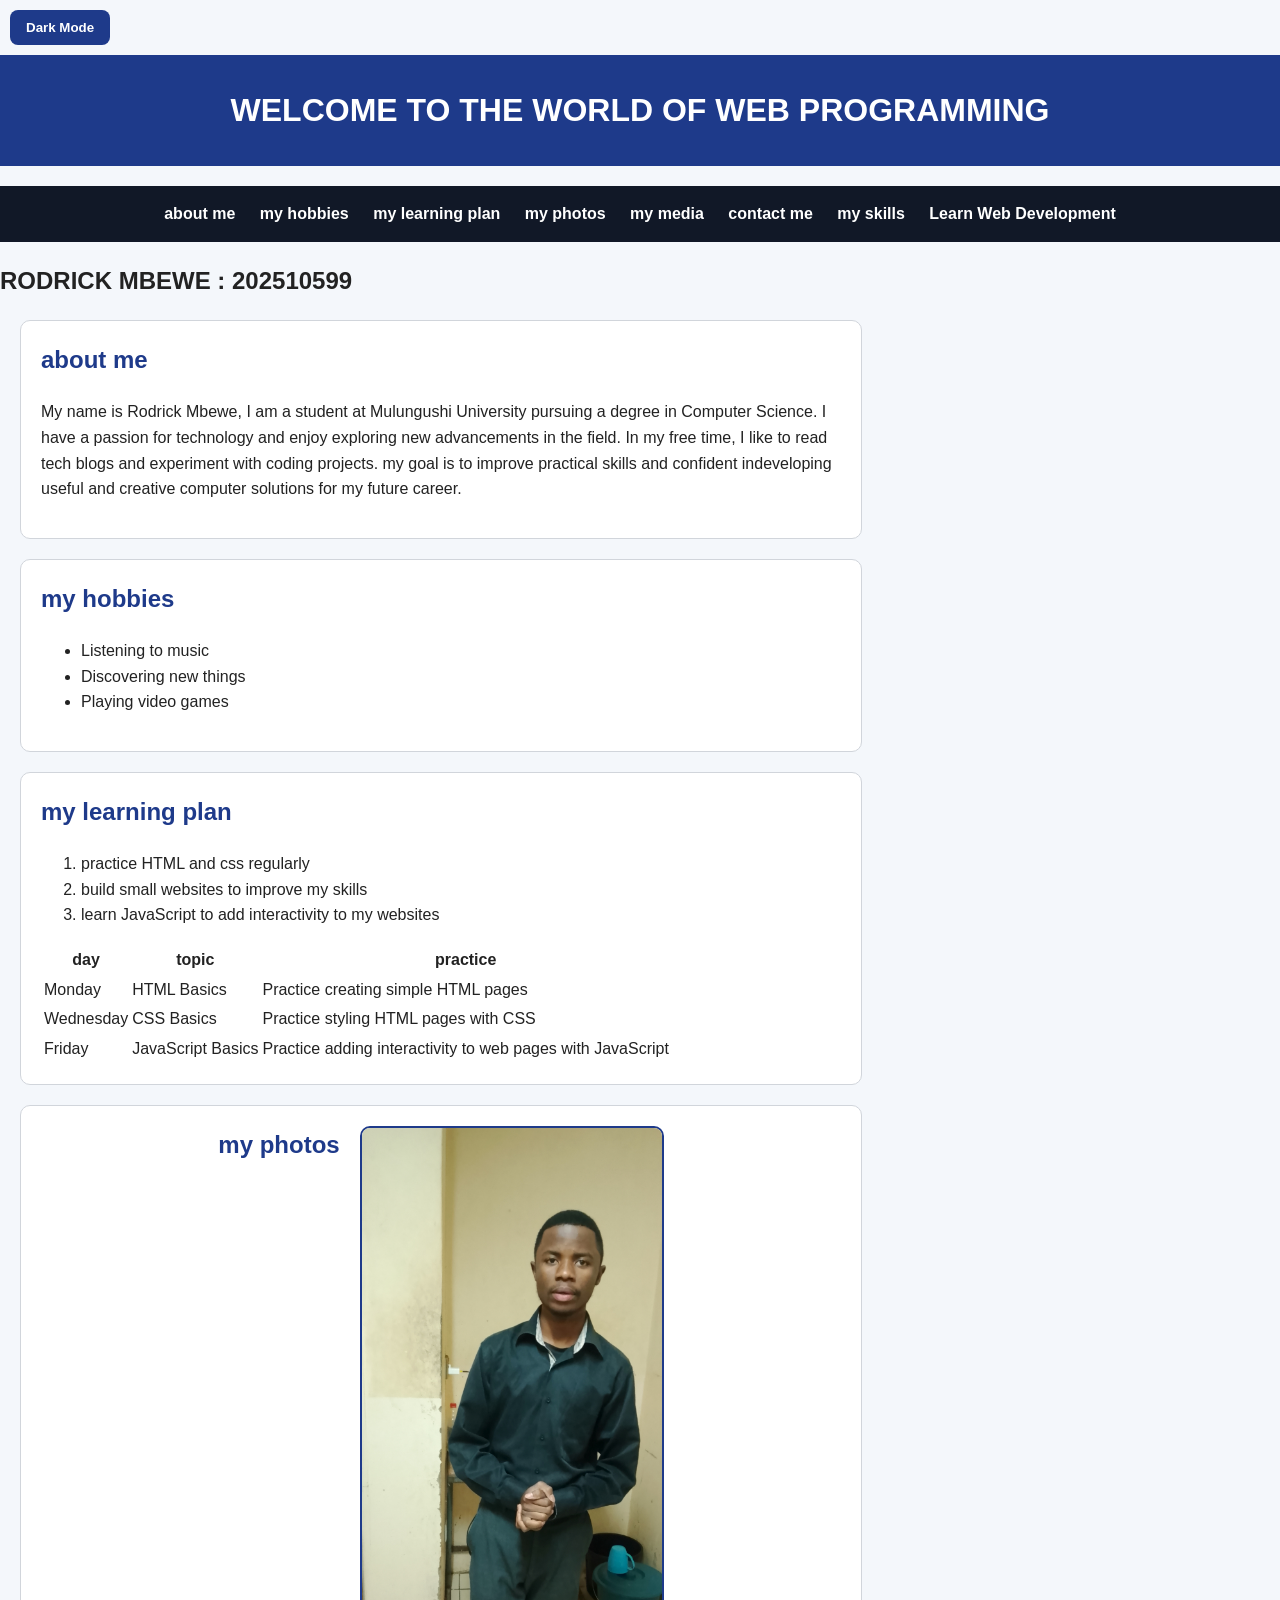
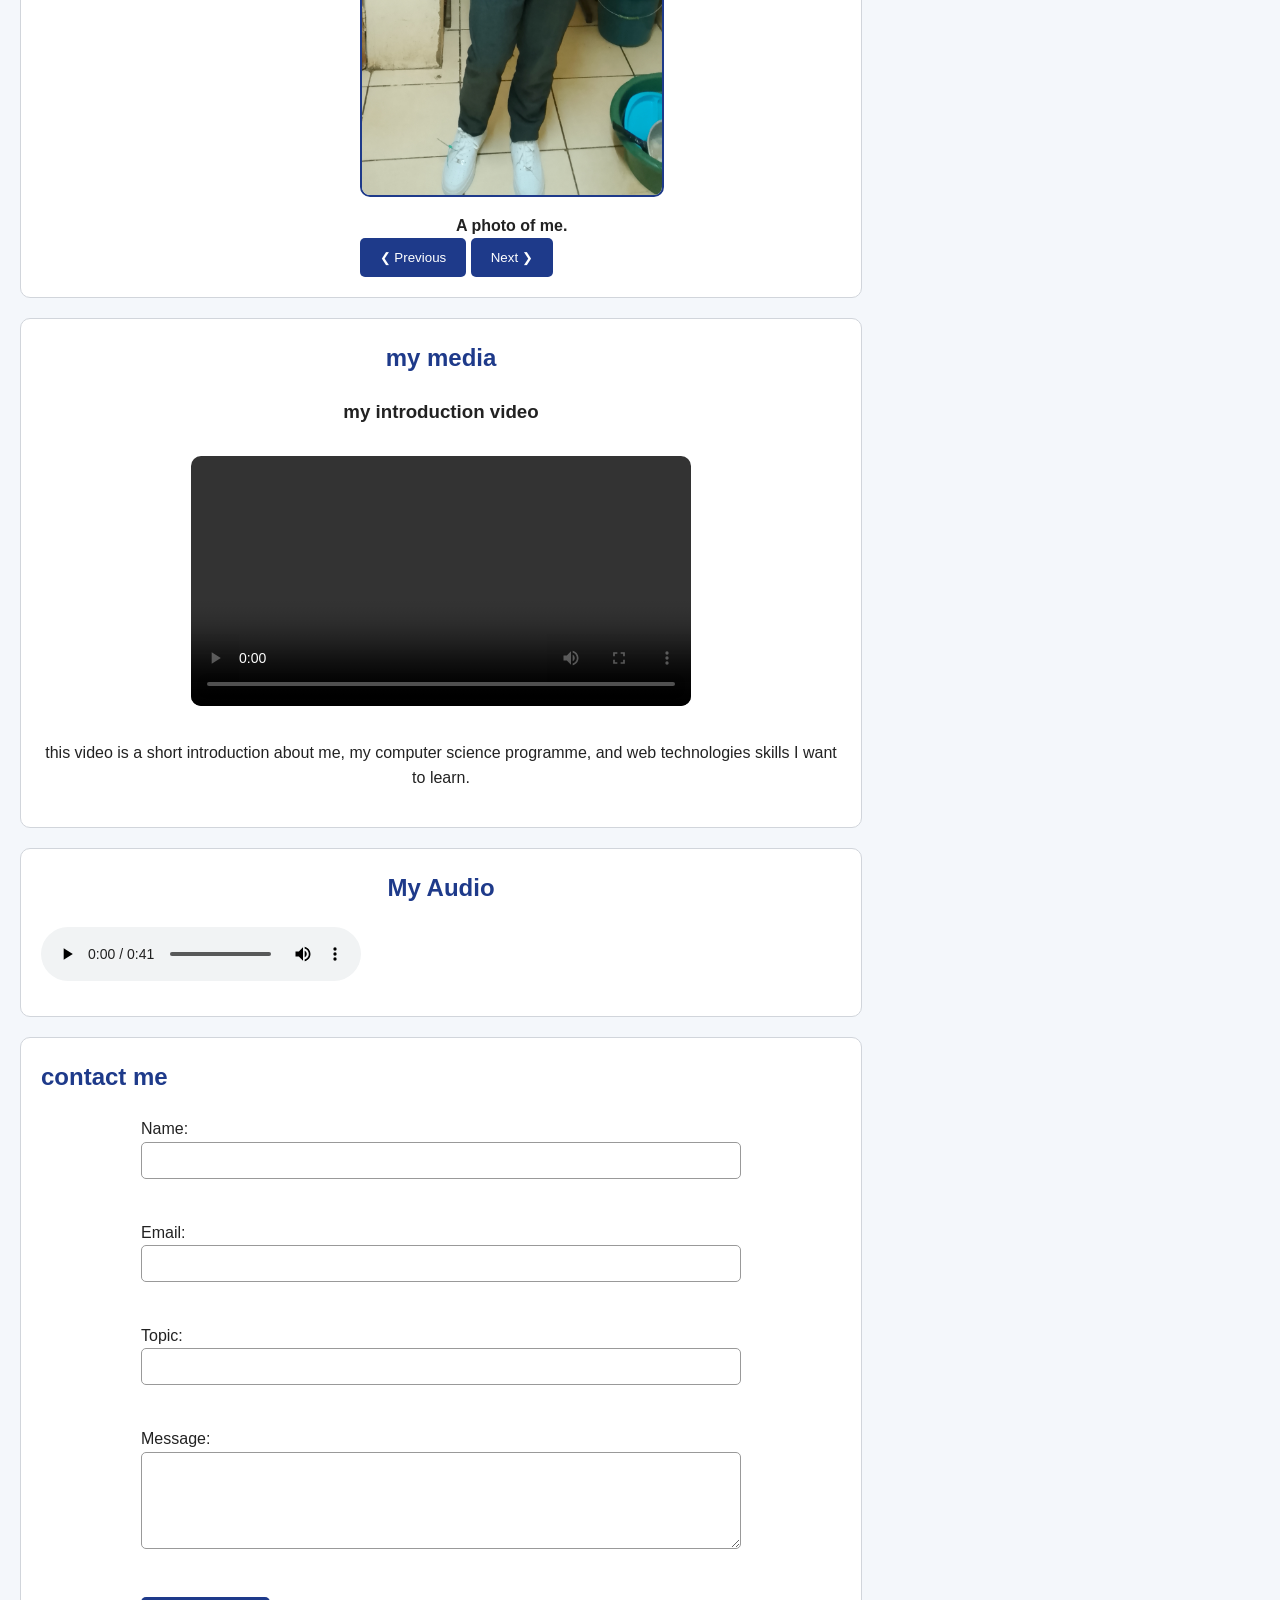
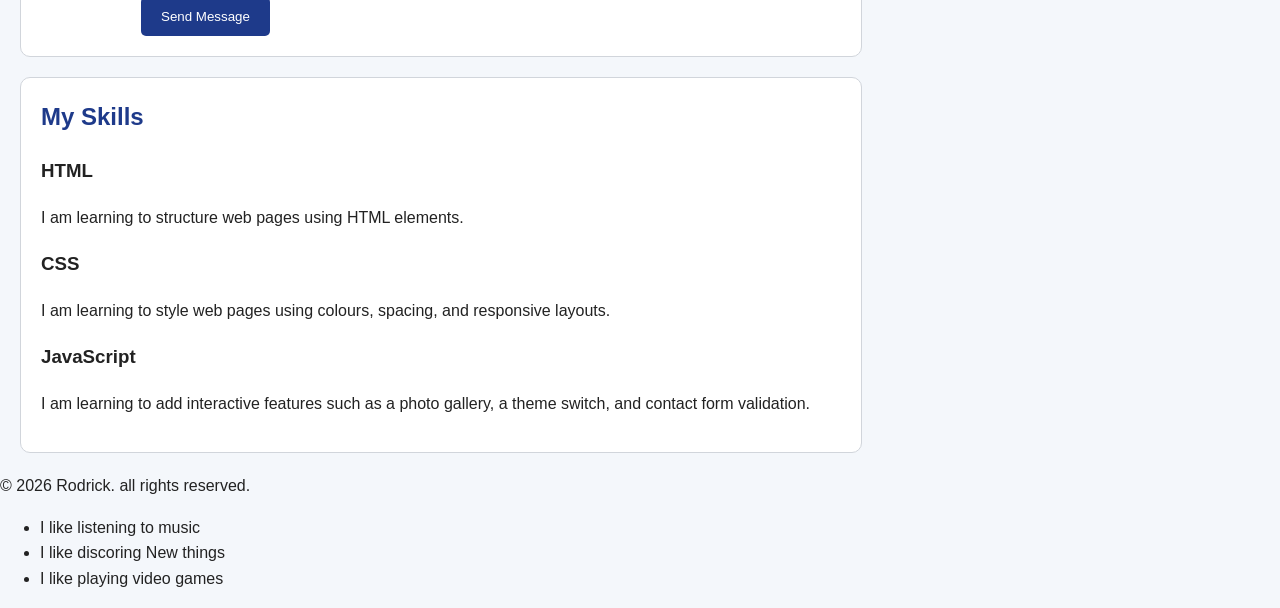
<file: index.html>
<!DOCTYPE html>
<html lang="en">
    <head>
        <meta charset="UTF-8">
        <meta name="viewport" content="width=device-width, initial-scale=1.0">
        <title>MY FIRST WEB PAGE</title>
        <meta name="viewport" content="width=device-width, initial-scale=1.0">
        <link rel="stylesheet" href="css/styles.css">
        <script src="js/script.js" defer></script>
    </head>
<body>
    <button id="themeButton" onclick="changeAppearance()">Dark Mode</button>
    <header>
        <h1>WELCOME TO THE WORLD OF WEB PROGRAMMING</h1>
    </header>
    
    <nav>
        <a href="#about">about me</a>
        <a href="#hobbies">my hobbies</a>
        <a href="#learning">my learning plan</a>
        <a href="#photos">my photos</a>
        <a href="#media">my media</a>
        <a href="#contact">contact me</a>
        <a href="#skills">my skills</a>
        <a href="https://developer.mozilla.org/en-US/docs/learn_web_development" target="_blank">Learn Web Development</a>
    </nav>
    <main>
   
    <h2>RODRICK MBEWE  : 202510599</h2>
    <section id="about">
        <h2>about me</h2>
        <p>My name is Rodrick Mbewe, I am a student at Mulungushi University pursuing a degree in Computer Science. I have a passion for technology and enjoy exploring new advancements in the field. In my free time, I like to read tech blogs and experiment with coding projects.  my goal is to improve practical skills and confident indeveloping useful and creative computer solutions for my future career.</p>
    </section>
    <section id="hobbies">
        <h2>my hobbies</h2>
        <ul>
            <li>Listening to music</li>
            <li>Discovering new things</li>
            <li>Playing video games</li>
        </ul>
    </section>
    <section id="learning">
        <h2>my learning plan</h2>
        <ol>
            <li>practice HTML and css regularly</li>
            <li>build small websites to improve my skills</li>
            <li>learn JavaScript to add interactivity to my websites</li>
        </ol>
        <table>
            <tr>
                <th>day</th>
                <th>topic</th>
                <th>practice</th>
            </tr>
            <tr>
                <td>Monday</td>
                <td>HTML Basics</td>
                <td>Practice creating simple HTML pages</td>
            </tr>
            <tr>
                <td>Wednesday</td>
                <td>CSS Basics</td>
                <td>Practice styling HTML pages with CSS</td>
            </tr>
            <tr>
                <td>Friday</td>
                <td>JavaScript Basics</td>
                <td>Practice adding interactivity to web pages with JavaScript</td>
            </tr>
        </table>
    </section>
    <section id="photos" class="gallery">
        <h2>my photos</h2>
       <div class="photo-gallery">
    <figure>
        <img id="galleryImage" src="images/picture1.jpg"
             alt="A photo of me" width="300">
        <figcaption id="galleryCaption">A photo of me.</figcaption>
    </figure>

    <div class="gallery-controls">
        <button type="button" onclick="previousPhoto()">❮ Previous</button>
        <button type="button" onclick="nextPhoto()">Next ❯</button>
    </div>
</div>
    </section>
    <section id="media">
        <h2>my media</h2>
        <h3>my introduction video</h3>
        <video controls width="500">
            <source src="videos/intro1.mp4" type="video/mp4">
            Your browser does not support the video tag.
        </video>
        <p>this video is a short introduction about me, my computer science programme, and web technologies skills I want to learn.</p>
    </section>
    <section id="media">
    <h2>My Audio</h2>

    <audio controls>
        <source src="videos/voice.mp3" type="audio/mpeg">

<p>Listen to my voice recording explaining myhobbies:</p>
        Your browser does not support audio.
        
    </audio>
</section>
     <section id="contact">
        <h2>contact me</h2>
       <form id="contactForm" action="#" method="post">
    <label for="name">Name:</label>
    <input type="text" id="name" name="name" required>
    <br><br>

    <label for="email">Email:</label>
    <input type="email" id="email" name="email" required>
    <br><br>

    <label for="topic">Topic:</label>
    <input type="text" id="topic" name="topic" required>
    <br><br>

    <label for="message">Message:</label>
    <textarea id="message" name="message" rows="5" required></textarea>
    <br><br>

    <button type="submit">Send Message</button>
</form>

<div id="formFeedback" role="status" aria-live="polite"></div>

<section id="messagePreview" hidden>
    <h3>Message Preview</h3>
    <p><strong>Name:</strong> <span id="previewName"></span></p>
    <p><strong>Email:</strong> <span id="previewEmail"></span></p>
    <p><strong>Topic:</strong> <span id="previewTopic"></span></p>
    <p><strong>Message:</strong> <span id="previewMessage"></span></p>
    <p><em>Browser demonstration only — no message is sent.</em></p>
</section>
    </section>
    <section id="skills">
    <h2>My Skills</h2>

    <article>
        <h3>HTML</h3>
        <p>I am learning to structure web pages using HTML elements.</p>
    </article>

    <article>
        <h3>CSS</h3>
        <p>I am learning to style web pages using colours, spacing, and responsive layouts.</p>
    </article>

    <article>
        <h3>JavaScript</h3>
        <p>I am learning to add interactive features such as a photo gallery, a theme switch, and contact form validation.</p>
    </article>
</section>
    </main>
    <foot>
        <p>&copy; 2026 Rodrick. all rights reserved.</p>
    
    </foot>
    
    <ul>
        <li> I like listening to music</li>
        <li> I like discoring New things </li>
        <li> I like playing video games</li>
    </ul>
</body>
</html>
</file>
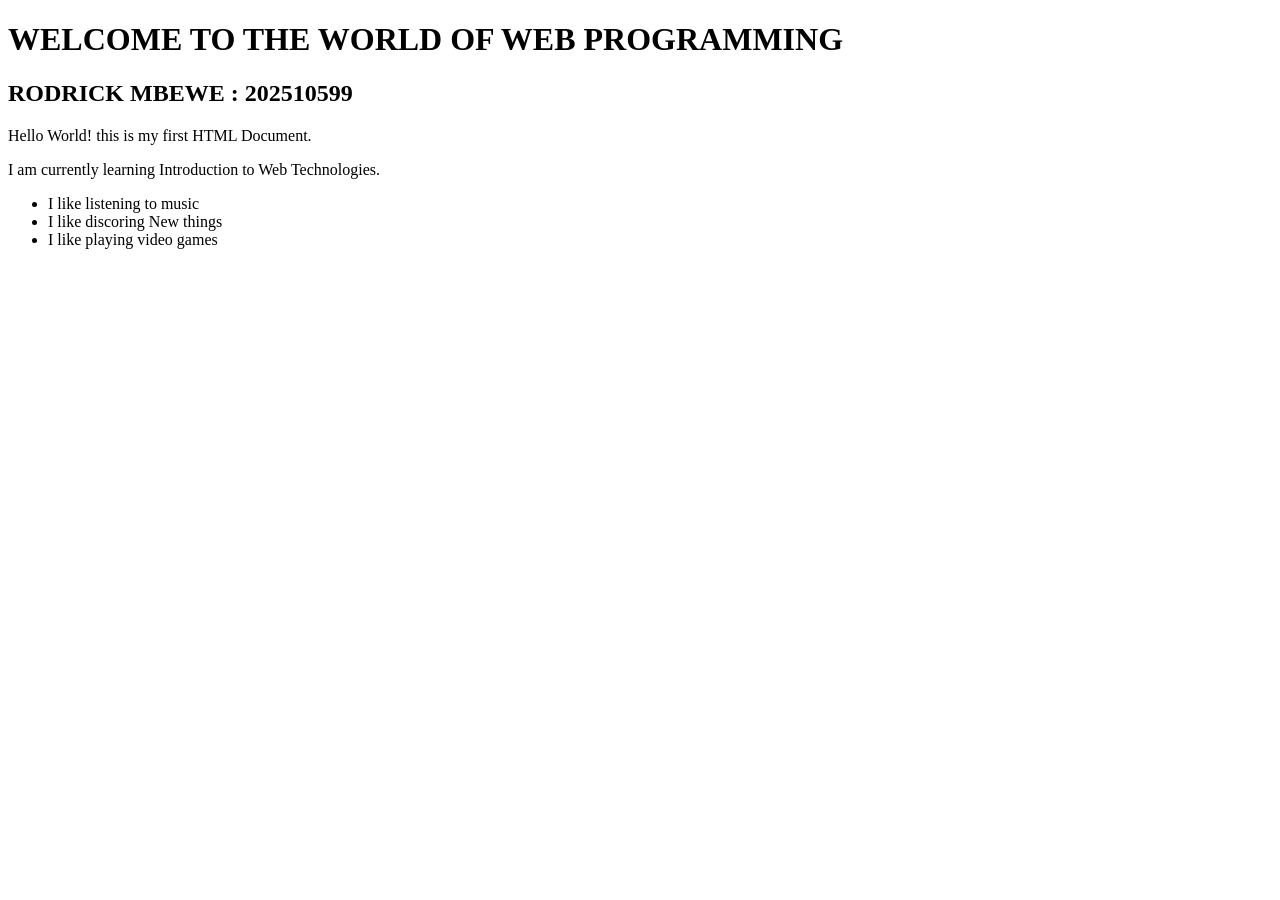
<file: activity1_backup.html.html>
<!DOCTYPE html>
<html lang="en">
    <head>
        <meta charset="UTF-8">
        <meta name="viewport" content="width=device-width, initial-scale=1.0">
        <title>MY FIRST WEB PAGE</title>
    </head>
<body>
    <h1>WELCOME TO THE WORLD OF WEB PROGRAMMING</h1>
    <h2>RODRICK MBEWE  : 202510599</h2>
    <p>Hello World! this is my first HTML Document.</p> 
    <p>I am currently learning Introduction to Web Technologies.</p>
    <ul>
        <li> I like listening to music</li>
        <li> I like discoring New things </li>
        <li> I like playing video games</li>
    </ul>
</body>
</html>
</file>
<file: css/styles.css>
body {
    font-family: Arial, sans-serif;
    font-size: 16px;
    line-height: 1.6;
    margin: 0;
    padding: 0;
    background-color: #f4f7fb;
    color: #222;
}
header {
    background-color: #1e3a8a;
    color: white;
    padding: 30px 20px;
    text-align: center;
    margin-bottom: 20px;

}
header h1 {
    font-size: 32px;
    margin: 0;
}
nav {
    background-color: #111827;
    padding:15px;
    text-align: center;
}
nav a {
    color: white;
    text-decoration: none;
    margin: 0 10px;
    font-weight: bold;
}
nav a:hover {
    text-decoration: underline;
}
section {
    padding: 20px;
    margin: 20px;
    max-width: 800px;
    background-color: white;
    border-radius: 10px;
    border:1px solid #d1d5db;
}
section h2 {
    color: #1e3a8a;
    margin-top: 0;
}
.gallery {
    display: flex;
    flex-wrap: wrap;
    gap: 20px;
    justify-content: center;
}
figure {
    margin: 0;
    text-align: center;
}
figure img {
    max-width: 100%;
    height: auto;
    border-radius: 10px;
    width: 300px;
    border: 2px solid #1e3a8a;
}
figcaption {
    margin-top: 8px;
    font-weight: bold;
}
form {
    max-width: 600px;
    margin: 0 auto;
}
lebel {
    display: block;
    margin-bottom: 5px;
    font-weight: bold;
}
input, textarea {
    width: 100%;
    padding: 10px;
    margin-bottom: 15px;
    border: 1px solid #999;
    border-radius: 5px;
    box-sizing: border-box;
}
button {
    background-color: #1e3a8a;q
    color: white;
    padding: 12px 20px;
    border: none;
    border-radius: 5px;
    cursor: pointer;
}
button:hover {
    background-color: #162d6b;
}
form {
    max-width: 600px;
    margin: 0 auto;
}
lebel {
    display: block;
    margin-bottom: 5px;
    font-weight: bold;
}
input, textarea {
    width: 100%;
    padding: 10px;
    margin-bottom: 15px;
    border: 1px solid #999;
    border-radius: 5px;
    box-sizing: border-box;
}
button {
    background-color: #1e3a8a;
    color: white;
    padding: 12px 20px;
    border: none;
    border-radius: 5px;
    cursor: pointer;
}
button:hover {
    background-color: #162d6b;
}
#media {
    text-align: center;
}
video {
    max-width: 100%;
    height: auto;
    border-radius: 10px;
    margin: 10px 0;
}
audio {
    max-width: 100%;
    margin: 10px 0;
}
/* Responsive design for phones and tablets */
@media screen and (max-width: 768px) {
    body {
        margin: 0;
        padding: 10px;
    }

    nav {
        display: flex;
        flex-wrap: wrap;
        justify-content: center;
        gap: 10px;
    }

    img,
    video,
    audio {
        max-width: 100%;
        height: auto;
        box-sizing: border-box;
    }

    table {
        display: block;
        max-width: 100%;
        overflow-x: auto;
    }

    input,
    textarea,
    select {
        max-width: 100%;
        box-sizing: border-box;
    }
}
footer {
    background-color: #111827;
    color: white;
    text-align: center;
    padding: 15px;
    margin-top: 20px;
}
footer p {
    margin: 0;
}
nav a:focus,
button:focus {
    outline: 2px solid #fbbf24;
    outline-offset: 2px;
}
/* Dark mode appearance */
body.dark-mode {
    background-color: #121212;
    color: #f5f5f5;
}

body.dark-mode header,
body.dark-mode nav,
body.dark-mode footer {
    background-color: #222222;
    color: #ffffff;
}

body.dark-mode section,
body.dark-mode article {
    background-color: #1e1e1e;
    color: #f5f5f5;
}

#themeButton {
    padding: 10px 16px;
    margin: 10px;
    border: none;
    border-radius: 8px;
    cursor: pointer;
    font-weight: bold;
}

#themeButton:hover {
    opacity: 0.8;
}
/* Navigation hover and keyboard focus effects */
nav a:hover {
    color: #ffd700;
    text-decoration: underline;
}

a:focus-visible,
button:focus-visible,
input:focus-visible,
textarea:focus-visible {
    outline: 3px solid #ff9800;
    outline-offset: 3px;
}

/* Smooth visual changes */
button,
nav a {
    transition: all 0.3s ease;
}/* Navigation hover and keyboard focus effects */
nav a:hover {
    color: #ffd700;
    text-decoration: underline;
}

a:focus-visible,
button:focus-visible,
input:focus-visible,
textarea:focus-visible {
    outline: 3px solid #ff9800;
    outline-offset: 3px;
}

/* Smooth visual changes */
button,
nav a {
    transition: all 0.3s ease;
}
/* Make the audio player visible */
audio {
    display: block !important;
    width: 320px;
    max-width: 100%;
    height: 54px;
    margin: 15px 0;
    opacity: 1;
    visibility: visible;
}
</file>
